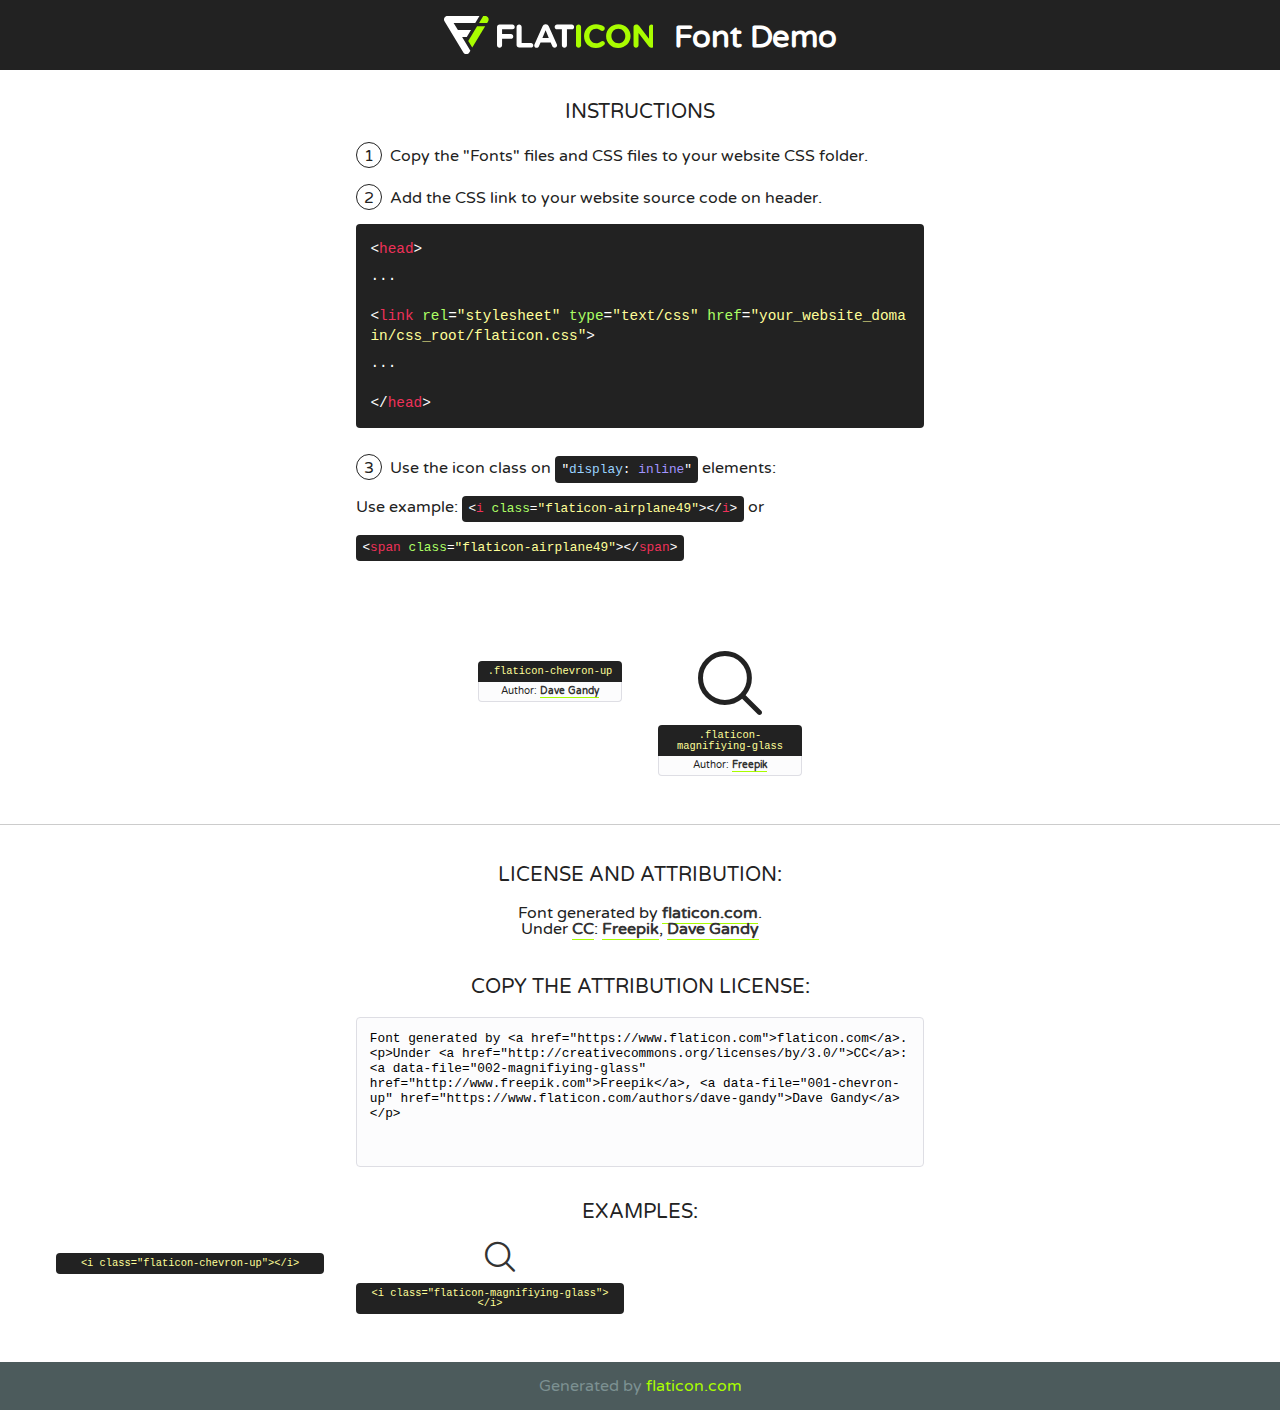
<file: css/font/flaticon.html>
<!DOCTYPE html>
<!--
  Flaticon icon font: Flaticon
  Creation date: 08/11/2020 07:49
-->
<html>
<!DOCTYPE html>
<html>

<head>
    <title>Flaticon WebFont</title>
    <link href="http://fonts.googleapis.com/css?family=Varela+Round" rel="stylesheet" type="text/css" />
    <link rel="stylesheet" type="text/css" href="flaticon.css">
    <meta charset="UTF-8">
    <style>
    html, body, div, span, applet, object, iframe,
    h1, h2, h3, h4, h5, h6, p, blockquote, pre,
    a, abbr, acronym, address, big, cite, code,
    del, dfn, em, img, ins, kbd, q, s, samp,
    small, strike, strong, sub, sup, tt, var,
    b, u, i, center,
    dl, dt, dd, ol, ul, li,
    fieldset, form, label, legend,
    table, caption, tbody, tfoot, thead, tr, th, td,
    article, aside, canvas, details, embed, 
    figure, figcaption, footer, header, hgroup, 
    menu, nav, output, ruby, section, summary,
    time, mark, audio, video {
        margin: 0;
        padding: 0;
        border: 0;
        font-size: 100%;
        font: inherit;
        vertical-align: baseline;
    }
    /* HTML5 display-role reset for older browsers */
    article, aside, details, figcaption, figure, 
    footer, header, hgroup, menu, nav, section {
        display: block;
    }
    body {
        line-height: 1;
    }
    ol, ul {
        list-style: none;
    }
    blockquote, q {
        quotes: none;
    }
    blockquote:before, blockquote:after,
    q:before, q:after {
        content: '';
        content: none;
    }
    table {
        border-collapse: collapse;
        border-spacing: 0;
    }
    body {
        font-family: 'Varela Round', Helvetica, Arial, sans-serif;
        font-size: 16px;
        color: #222;
    }
    a {
        color: #333;
        border-bottom: 1px solid #a9fd00;
        font-weight: bold;
        text-decoration: none;
    }
    * {
        -moz-box-sizing: border-box;
        -webkit-box-sizing: border-box;
        box-sizing: border-box;
        margin: 0;
        padding: 0;
    }
    [class^="flaticon-"]:before, [class*=" flaticon-"]:before, [class^="flaticon-"]:after, [class*=" flaticon-"]:after {
        font-family: Flaticon;
        font-size: 30px;
        font-style: normal;
        margin-left: 20px;
        color: #333;
    }
    .wrapper {
        max-width: 600px;
        margin: auto;
        padding: 0 1em;
    }
    .title {
        font-size: 1.25em;
        text-align: center;
        margin-bottom: 1em;
        text-transform: uppercase;
    }
    header {
        text-align: center;
        background-color: #222;
        color: #fff;
        padding: 1em;
    }
    header .logo {
        width: 210px;
        height: 38px;
        display: inline-block;
        vertical-align: middle;
        margin-right: 1em;
        border: none;
    }
    header strong {
        font-size: 1.95em;
        font-weight: bold;
        vertical-align: middle;
        margin-top: 5px;
        display: inline-block;
    }
    .demo {
        margin: 2em auto;
        line-height: 1.25em;
    }
    .demo ul li {
        margin-bottom: 1em;
    }
    .demo ul li .num {
        color: #222;
        border-radius: 20px;
        display: inline-block;
        width: 26px;
        padding: 3px;
        height: 26px;
        text-align: center;
        margin-right: 0.5em;
        border: 1px solid #222;
    }
    .demo ul li code {
        background-color: #222;
        border-radius: 4px;
        padding: 0.25em 0.5em;
        display: inline-block;
        color: #fff;
        font-family: Consolas,Monaco,Lucida Console,Liberation Mono,DejaVu Sans Mono,Bitstream Vera Sans Mono,Courier New, monospace;
        font-weight: lighter;
        margin-top: 1em;
        font-size: 0.8em;
        word-break: break-all;
    }
    .demo ul li code.big {
        padding: 1em;
        font-size: 0.9em;
    }
    .demo ul li code .red {
        color: #EF3159;
    }
    .demo ul li code .green {
        color: #ACFF65;
    }
    .demo ul li code .yellow {
        color: #FFFF99;
    }
    .demo ul li code .blue {
        color: #99D3FF;
    }
    .demo ul li code .purple {
        color: #A295FF;
    }
    .demo ul li code .dots {
        margin-top: 0.5em;
        display: block;
    }
    #glyphs {
        border-bottom: 1px solid #ccc;
        padding: 2em 0;
        text-align: center;
    }
    .glyph {
        display: inline-block;
        width: 9em;
        margin: 1em;
        text-align: center;
        vertical-align: top;
        background: #FFF;
    }
    .glyph .glyph-icon {
        padding: 10px;
        display: block;
        font-family:"Flaticon";
        font-size: 64px;
        line-height: 1;
    }
    .glyph .glyph-icon:before {
        font-size: 64px;
        color: #222;
        margin-left: 0;
    }
    .class-name {
        font-size: 0.65em;
        background-color: #222;
        color: #fff;
        border-radius: 4px 4px 0 0;
        padding: 0.5em;
        color: #FFFF99;
        font-family: Consolas,Monaco,Lucida Console,Liberation Mono,DejaVu Sans Mono,Bitstream Vera Sans Mono,Courier New, monospace;
    }
    .author-name {
        font-size: 0.6em;
        background-color: #fcfcfd;
        border: 1px solid #DEDEE4;
        border-top: 0;
        border-radius: 0 0 4px 4px;
        padding: 0.5em;
    }
    .class-name:last-child {
        font-size: 10px;
        color:#888;
    }
    .class-name:last-child a {
        font-size: 10px;
        color:#555;
    }
    .class-name:last-child a:hover {
        color:#a9fd00;
    }
    .glyph > input {
        display: block;
        width: 100px;
        margin: 5px auto;
        text-align: center;
        font-size: 12px;
        cursor: text;
    }
    .glyph > input.icon-input {
        font-family:"Flaticon";
        font-size: 16px;
        margin-bottom: 10px;
    }
    .attribution .title {
        margin-top: 2em;
    }
    .attribution textarea {
        background-color: #fcfcfd;
        padding: 1em;
        border: none;
        box-shadow: none;
        border: 1px solid #DEDEE4;
        border-radius: 4px;
        resize: none;
        width: 100%;
        height: 150px;
        font-size: 0.8em;
        font-family: Consolas,Monaco,Lucida Console,Liberation Mono,DejaVu Sans Mono,Bitstream Vera Sans Mono,Courier New, monospace;
        -webkit-appearance: none;
    }
    .iconsuse {
        margin: 2em auto;
        text-align: center;
        max-width: 1200px;
    }
    .iconsuse:after {
        content: '';
        display: table;
        clear: both;
    }
    .iconsuse .image {
        float: left;
        width: 25%;
        padding: 0 1em;
    }
    .iconsuse .image p {
        margin-bottom: 1em;
    }
    .iconsuse .image span {
        display: block;
        font-size: 0.65em;
        background-color: #222;
        color: #fff;
        border-radius: 4px;
        padding: 0.5em;
        color: #FFFF99;
        margin-top: 1em;
        font-family: Consolas,Monaco,Lucida Console,Liberation Mono,DejaVu Sans Mono,Bitstream Vera Sans Mono,Courier New, monospace;
    }
    #footer {
        text-align: center;
        background-color: #4C5B5C;
        color: #7c9192;
        padding: 1em;
    }
    #footer a {
        border: none;
        color: #a9fd00;
        font-weight: normal;
    }
    @media (max-width: 960px) {
        .iconsuse .image {
            width: 50%;
        }
    }
    @media (max-width: 560px) {
        .iconsuse .image {
            width: 100%;
        }
    }
    </style>
</head>

<body class="characters-off">

    <header>
        <a href="https://www.flaticon.com" target="_blank" class="logo">
            <svg version="1.1" xmlns="http://www.w3.org/2000/svg" xmlns:xlink="http://www.w3.org/1999/xlink" xmlns:a="http://ns.adobe.com/AdobeSVGViewerExtensions/3.0/" viewBox="0 0 560.875 102.036" enable-background="new 0 0 560.875 102.036" xml:space="preserve">
                <defs>
                </defs>
                <g>
                    <g class="letters">
                        <path fill="#ffffff" d="M141.596,29.675c0-3.777,2.985-6.767,6.764-6.767h34.438c3.426,0,6.15,2.728,6.15,6.15
                        c0,3.43-2.724,6.149-6.15,6.149h-27.674v13.091h23.719c3.429,0,6.151,2.724,6.151,6.15c0,3.43-2.723,6.149-6.151,6.149h-23.719
                        v17.574c0,3.773-2.986,6.761-6.764,6.761c-3.779,0-6.764-2.989-6.764-6.761V29.675z"></path>
                        <path fill="#ffffff" d="M193.844,29.149c0-3.781,2.985-6.767,6.764-6.767c3.776,0,6.763,2.985,6.763,6.767v42.957h25.039
                        c3.426,0,6.149,2.726,6.149,6.153c0,3.425-2.723,6.15-6.149,6.15h-31.802c-3.779,0-6.764-2.986-6.764-6.768V29.149z"></path>
                        <path fill="#ffffff" d="M241.891,75.71l21.438-48.407c1.492-3.341,4.215-5.357,7.906-5.357h0.792
                        c3.686,0,6.323,2.017,7.815,5.357l21.439,48.407c0.436,0.967,0.701,1.845,0.701,2.723c0,3.602-2.809,6.501-6.414,6.501
                        c-3.161,0-5.269-1.845-6.499-4.655l-4.132-9.661h-27.059l-4.301,10.102c-1.144,2.631-3.426,4.214-6.237,4.214
                        c-3.517,0-6.24-2.81-6.24-6.325C241.1,77.64,241.451,76.677,241.891,75.71z M279.932,58.666l-8.521-20.297l-8.526,20.297H279.932
                        z"></path>
                        <path fill="#ffffff" d="M314.864,35.387H301.86c-3.429,0-6.239-2.813-6.239-6.238c0-3.429,2.811-6.24,6.239-6.24h39.533
                        c3.426,0,6.237,2.811,6.237,6.24c0,3.425-2.811,6.238-6.237,6.238h-13.001v42.785c0,3.773-2.99,6.761-6.764,6.761
                        c-3.779,0-6.764-2.989-6.764-6.761V35.387z"></path>
                        <path fill="#A9FD00" d="M352.615,29.149c0-3.781,2.985-6.767,6.767-6.767c3.774,0,6.761,2.985,6.761,6.767v49.024
                        c0,3.773-2.987,6.761-6.761,6.761c-3.781,0-6.767-2.989-6.767-6.761V29.149z"></path>
                        <path fill="#A9FD00" d="M374.132,53.836v-0.179c0-17.481,13.178-31.801,32.065-31.801c9.22,0,15.459,2.458,20.557,6.238
                        c1.402,1.054,2.637,2.985,2.637,5.357c0,3.692-2.985,6.59-6.681,6.59c-1.845,0-3.071-0.702-4.044-1.319
                        c-3.776-2.813-7.729-4.393-12.562-4.393c-10.364,0-17.831,8.611-17.831,19.154v0.173c0,10.542,7.291,19.329,17.831,19.329
                        c5.715,0,9.492-1.756,13.359-4.834c1.049-0.874,2.458-1.491,4.039-1.491c3.429,0,6.325,2.813,6.325,6.236
                        c0,2.106-1.056,3.78-2.282,4.834c-5.539,4.834-12.036,7.733-21.878,7.733C387.572,85.464,374.132,71.493,374.132,53.836z"></path>
                        <path fill="#A9FD00" d="M433.009,53.836v-0.179c0-17.481,13.79-31.801,32.766-31.801c18.981,0,32.592,14.143,32.592,31.628v0.173
                        c0,17.483-13.785,31.807-32.769,31.807C446.625,85.464,433.009,71.32,433.009,53.836z M484.224,53.836v-0.179
                        c0-10.539-7.725-19.326-18.626-19.326c-10.893,0-18.449,8.611-18.449,19.154v0.173c0,10.542,7.73,19.329,18.626,19.329
                        C476.676,72.986,484.224,64.378,484.224,53.836z"></path>
                        <path fill="#A9FD00" d="M506.233,29.321c0-3.774,2.99-6.763,6.767-6.763h1.401c3.252,0,5.183,1.583,7.029,3.953l26.093,34.265
                        V29.059c0-3.692,2.99-6.677,6.681-6.677c3.683,0,6.671,2.985,6.671,6.677v48.934c0,3.78-2.987,6.765-6.764,6.765h-0.436
                        c-3.257,0-5.188-1.581-7.034-3.953l-27.056-35.492v32.944c0,3.687-2.985,6.676-6.678,6.676c-3.683,0-6.673-2.989-6.673-6.676
                        V29.321z"></path>
                    </g>
                    <g class="insignia">
                        <path fill="#ffffff" d="M48.372,56.137h12.517l11.156-18.537H37.186L25.688,18.539h57.825L94.668,0H9.271
                        C5.925,0,2.842,1.801,1.198,4.716c-1.644,2.907-1.593,6.482,0.134,9.343l50.38,83.501c1.678,2.781,4.689,4.476,7.938,4.476
                        c3.246,0,6.257-1.695,7.935-4.476l2.898-4.804L48.372,56.137z"></path>
                        <g class="i">
                            <path fill="#A9FD00" d="M93.575,18.539h0.031v0.004l21.652,0.004l2.705-4.488c1.727-2.861,1.778-6.436,0.133-9.343
                            C116.454,1.801,113.371,0,110.026,0h-5.294L93.575,18.539z"></path>
                            <polygon fill="#A9FD00" points="88.291,27.356 64.725,66.486 75.519,84.404 109.942,27.356"></polygon>
                        </g>
                    </g>
                </g>
            </svg>
        </a>
        <strong>Font Demo</strong>
    </header>


    <section class="demo wrapper">

        <p class="title">Instructions</p>

        <ul>
            <li>
                <span class="num">1</span>Copy the "Fonts" files and CSS files to your website CSS folder.
            </li>
            <li>
                <span class="num">2</span>Add the CSS link to your website source code on header.
                <code class="big">
                    &lt;<span class="red">head</span>&gt;
                    <br/><span class="dots">...</span>
                    <br/>&lt;<span class="red">link</span> <span class="green">rel</span>=<span class="yellow">"stylesheet"</span> <span class="green">type</span>=<span class="yellow">"text/css"</span> <span class="green">href</span>=<span class="yellow">"your_website_domain/css_root/flaticon.css"</span>&gt;
                    <br/><span class="dots">...</span>
                    <br/>&lt;/<span class="red">head</span>&gt;
                </code>
            </li>

            <li>
                <p>
                    <span class="num">3</span>Use the icon class on <code>"<span class="blue">display</span>:<span class="purple"> inline</span>"</code> elements:
                    <br />
                    Use example: <code>&lt;<span class="red">i</span> <span class="green">class</span>=<span class="yellow">&quot;flaticon-airplane49&quot;</span>&gt;&lt;/<span class="red">i</span>&gt;</code> or <code>&lt;<span class="red">span</span> <span class="green">class</span>=<span class="yellow">&quot;flaticon-airplane49&quot;</span>&gt;&lt;/<span class="red">span</span>&gt;</code>
            </li>
        </ul>

    </section>




   <section id="glyphs">          
    
      
        <div class="glyph"><div class="glyph-icon flaticon-chevron-up"></div>
            <div class="class-name">.flaticon-chevron-up</div>
            <div class="author-name">Author: <a data-file="001-chevron-up" href="https://www.flaticon.com/authors/dave-gandy">Dave Gandy</a> </div> 
        </div>        
        
        <div class="glyph"><div class="glyph-icon flaticon-magnifiying-glass"></div>
            <div class="class-name">.flaticon-magnifiying-glass</div>
            <div class="author-name">Author: <a data-file="002-magnifiying-glass" href="http://www.freepik.com">Freepik</a> </div> 
        </div>        
        

    </section>



    <section class="attribution wrapper"   style="text-align:center;">

      <div class="title">License and attribution:</div><div class="attrDiv">Font generated by <a href="https://www.flaticon.com">flaticon.com</a>. <div><p>Under <a href="http://creativecommons.org/licenses/by/3.0/">CC</a>: <a data-file="002-magnifiying-glass" href="http://www.freepik.com">Freepik</a>, <a data-file="001-chevron-up" href="https://www.flaticon.com/authors/dave-gandy">Dave Gandy</a></p>  </div>
      </div>
      <div class="title">Copy the Attribution License:</div>

    <textarea onclick="this.focus();this.select();">Font generated by &lt;a href=&quot;https://www.flaticon.com&quot;&gt;flaticon.com&lt;/a&gt;. <p>Under <a href="http://creativecommons.org/licenses/by/3.0/">CC</a>: <a data-file="002-magnifiying-glass" href="http://www.freepik.com">Freepik</a>, <a data-file="001-chevron-up" href="https://www.flaticon.com/authors/dave-gandy">Dave Gandy</a></p>  
     </textarea>

    </section>

    <section class="iconsuse">

          <div class="title">Examples:</div>            
             
            <div class="image">
                <p>
                    <i class="glyph-icon flaticon-chevron-up"></i> 
                    <span>&lt;i class=&quot;flaticon-chevron-up&quot;&gt;&lt;/i&gt;</span>
                </p>
            </div>
            
            <div class="image">
                <p>
                    <i class="glyph-icon flaticon-magnifiying-glass"></i> 
                    <span>&lt;i class=&quot;flaticon-magnifiying-glass&quot;&gt;&lt;/i&gt;</span>
                </p>
            </div>
                       
        </div>
                            
    </section>

<div id="footer">
    <div>Generated by <a href="https://www.flaticon.com">flaticon.com</a>
    </div>
</div>



</body>
</html>
</file>
<file: css/font/flaticon.css>
/*
  	Flaticon icon font: Flaticon
  	Creation date: 08/11/2020 07:49
  	*/

@font-face {
  font-family: "Flaticon";
  src: url("./Flaticon.eot");
  src: url("./Flaticon.eot?#iefix") format("embedded-opentype"),
       url("./Flaticon.woff2") format("woff2"),
       url("./Flaticon.woff") format("woff"),
       url("./Flaticon.ttf") format("truetype"),
       url("./Flaticon.svg#Flaticon") format("svg");
  font-weight: normal;
  font-style: normal;
}

@media screen and (-webkit-min-device-pixel-ratio:0) {
  @font-face {
    font-family: "Flaticon";
    src: url("./Flaticon.svg#Flaticon") format("svg");
  }
}

[class^="flaticon-"]:before, [class*=" flaticon-"]:before,
[class^="flaticon-"]:after, [class*=" flaticon-"]:after {   
  font-family: Flaticon;
        font-size: 20px;
font-style: normal;
}

.flaticon-chevron-up:before{
  content: "\f100";
  position: absolute;
  opacity: 0;
  top: 50%;
  left: 50%;
  z-index: 3;
}

@keyframes anim{
  0%{
    top: 50%;
  }
  10%{
    top: 49%;
  }
  20%{
    top: 48%;
  }
  30%{
    top: 47%;
  }
  40%{
    top: 46%;
  }
  50%{
    top: 45%;
  }
  60%{
    top: 46%;
  }
  70%{
    top: 47%;
  }
  80%{
    top: 48%;
  }
  90%{
    top: 49%;
  }
  100%{
    top: 50%;
  }
}


.flaticon-magnifiying-glass:before { content: "\f101"; color: grey; transition: color 0.2s ease-in; }
</file>
